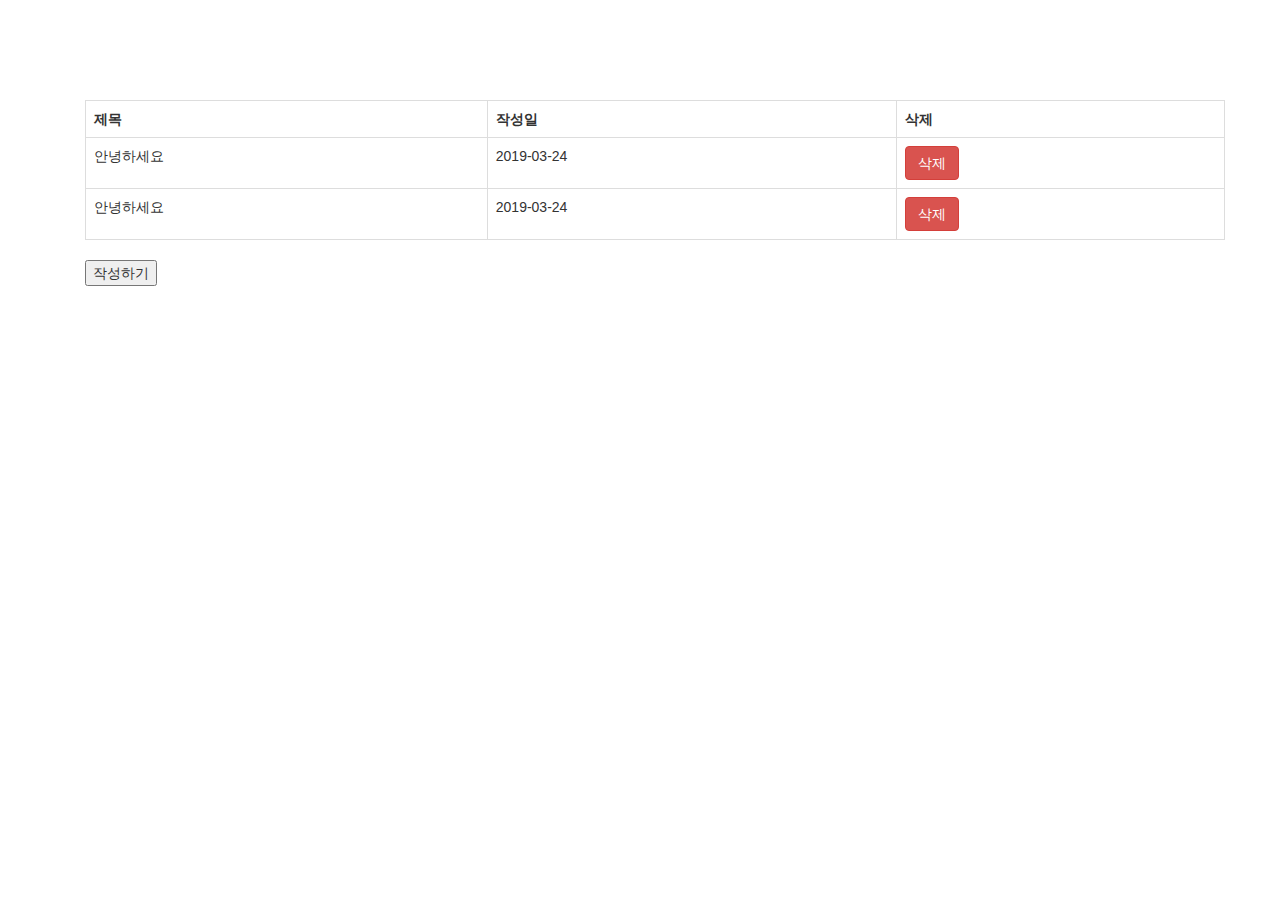
<file: index.html>
<!DOCTYPE html>
<html lang="en">
  <head>
    <meta charset="UTF-8" />
    <meta name="viewport" content="width=device-width, initial-scale=1.0" />
    <meta http-equiv="X-UA-Compatible" content="ie=edge" />
    <title>테이블</title>
    <link
      rel="stylesheet"
      href="https://stackpath.bootstrapcdn.com/bootstrap/3.4.1/css/bootstrap.min.css"
    />
  </head>
  <body>
    <div class="container" style="padding-top: 50px;">
      <!-- 이 아래로 작성합니다. -->
      <!DOCTYPE html>
      <html lang="en">
        <head>
          <meta charset="UTF-8" />
          <meta
            name="viewport"
            content="width=device-width, initial-scale=1.0"
          />
          <meta http-equiv="X-UA-Compatible" content="ie=edge" />
          <title>테이블</title>
          <link
            rel="stylesheet"
            href="https://stackpath.bootstrapcdn.com/bootstrap/3.4.1/css/bootstrap.min.css"
          />
        </head>
        <body>
          <div class="container" style="padding-top: 50px;">
            <table class="table table-bordered table-hover">
              <tr>
                <th>제목</th>
                <th>작성일</th>
                <th>삭제</th>
              </tr>
              <tr>
                <td>안녕하세요</td>
                <td>2019-03-24</td>
                <td>
                  <a href="#" class="btn btn-danger">삭제</a>
                </td>
              </tr>
              <tr>
                <td>안녕하세요</td>
                <td>2019-03-24</td>
                <td>
                  <a href="#" class="btn btn-danger">삭제</a>
                </td>
              </tr>
            </table>
            <button>작성하기</button>
          </div>
        </body>
      </html>

      <table></table>
    </div>
  </body>
</html>
</file>
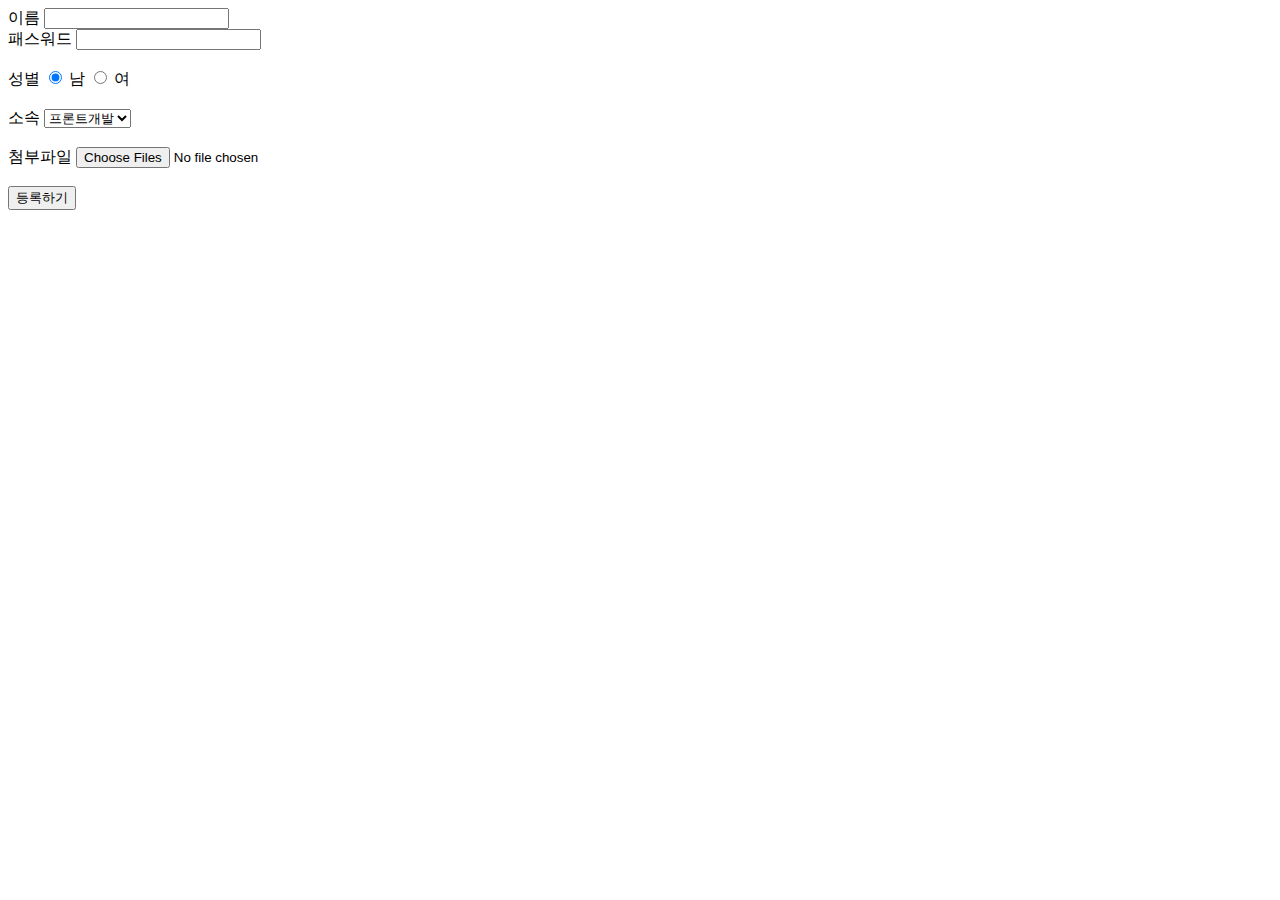
<file: src/1.html>
<!DOCTYPE html>
<html lang="en">
  <head>
    <meta charset="UTF-8" />
    <meta name="viewport" content="width=device-width, initial-scale=1.0" />
    <title>Document</title>
  </head>
  <body>
    <form action="">
      <!-- 이 아래로 작성합니다. -->
      <form autocomplete="on">
        <label for="input-name">이름</label>
        <input id="input-name" type="text" />
        <br />
        <label for="input-pw">패스워드</label>
        <input id="input-pw" type="password" />
        <br />
        <br />
        <label>성별</label>
        <input name="role" id="input-dev" type="radio" checked />
        <label for="input-dev">남</label>
        <input name="role" id="input-design" type="radio" />
        <label for="input-design">여</label>
        <br />
        <br />
        <label for="select-dep">소속</label>
        <select id="select-dep">
          <option value="adm">프론트개발</option>
          <option value="mkt">마케팅팀</option>
          <option value="frt">운영팀</option>
          <option value="bck">백엔드팀</option>
          <option value="tst">테스트팀</option>
          <option value="mnt">유지보수팀</option>
        </select>
        <br />
        <br />
        <label for="input-file">첨부파일</label>
        <input id="input-file" type="file" multiple />
        <br />
        <br />
        <button>등록하기</button>
      </form>
  </body>
</html>
</file>
